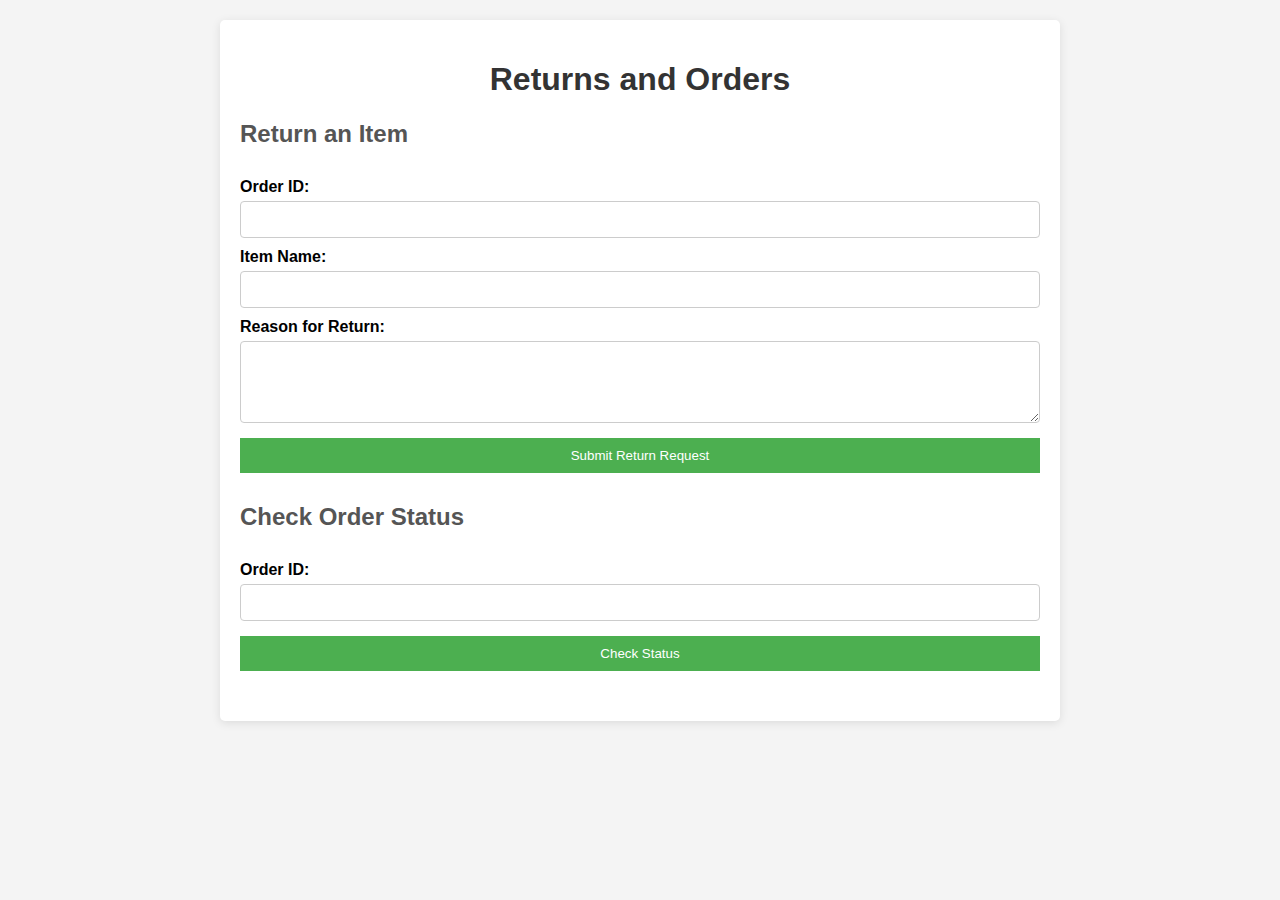
<file: returns-order.html>
<!DOCTYPE html>
<html lang="en">
<head>
    <meta charset="UTF-8">
    <meta name="viewport" content="width=device-width, initial-scale=1.0">
    <title>Returns and Orders</title>
    <link rel="stylesheet" href="Sty.css">
</head>
<body>
    <div class="container">
        <h1>Returns and Orders</h1>

        <section class="returns">
            <h2>Return an Item</h2>
            <form>
                <label for="order-id">Order ID:</label>
                <input type="text" id="order-id" required>
                
                <label for="item-name">Item Name:</label>
                <input type="text" id="item-name" required>
                
                <label for="reason">Reason for Return:</label>
                <textarea id="reason" rows="4" required></textarea>
                
                <button type="submit" class="submit-btn">Submit Return Request</button>
            </form>
        </section>

        <section class="order-status">
            <h2>Check Order Status</h2>
            <form>
                <label for="order-id-status">Order ID:</label>
                <input type="text" id="order-id-status" required>
                
                <button type="submit" class="submit-btn">Check Status</button>
            </form>
        </section>
    </div>
</body>
</html>
</file>
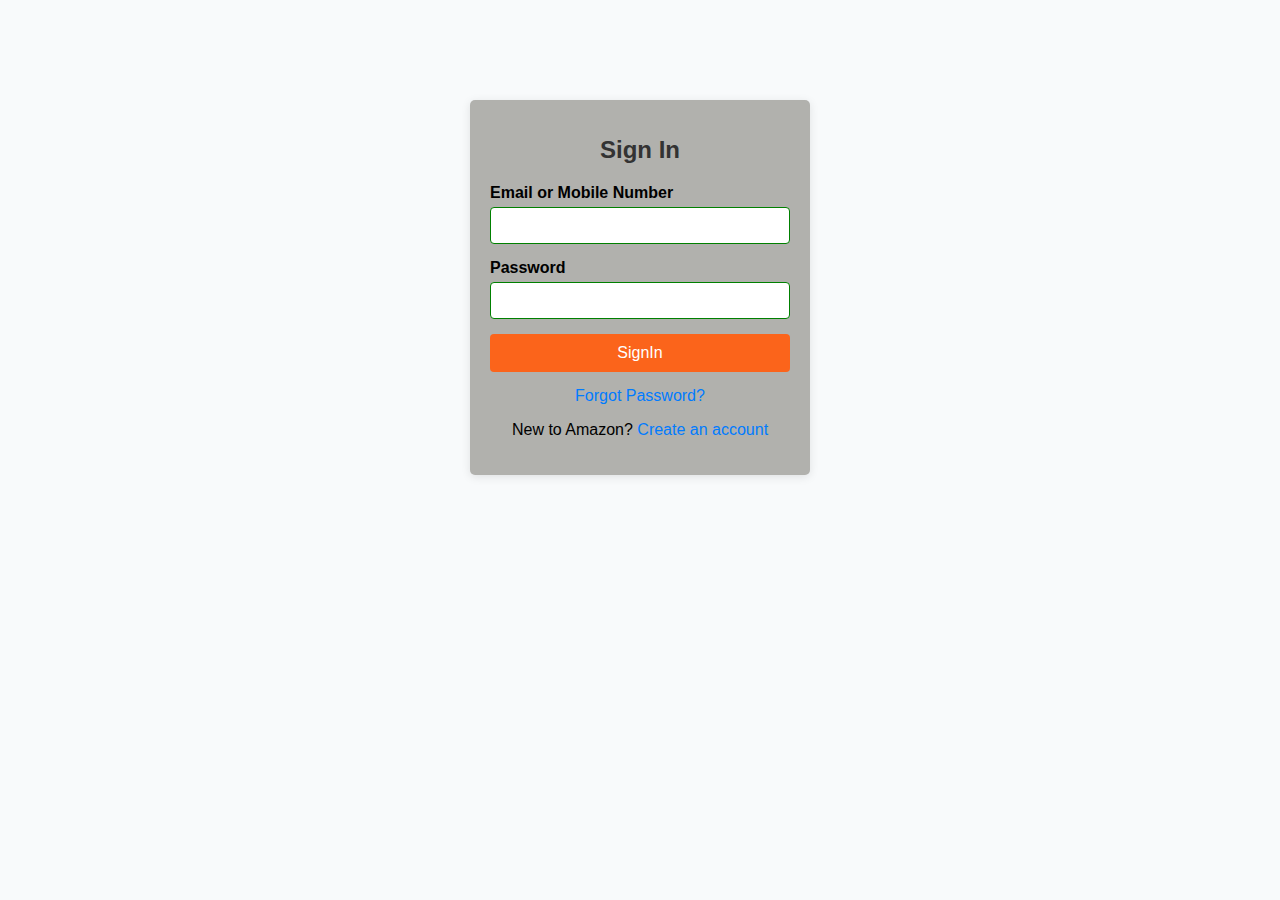
<file: SignIn.html>
<!DOCTYPE html>
<html lang="en">
<head>
    <meta charset="UTF-8">
    <meta name="viewport" content="width=device-width, initial-scale=1.0">
    <link rel="stylesheet" href="Styl.css">
    <title>Sign In - Amazon Clone</title>
</head>
<body>
    <div class="login-container">
        <div class="login-header">
            <h1>Sign In</h1>
        </div>
        <form class="login-form">
            <div class="form-group">
                <label for="email">Email or Mobile Number</label>
                <input type="text" id="email" name="email" required>
            </div>
            <div class="form-group">
                <label for="password">Password</label>
                <input type="password" id="password" name="password" required>
            </div>
            <button type="submit" class="login-button">SignIn</button>
            <div class="footer-links">
                <a href="#">Forgot Password?</a>
                <p>New to Amazon? <a href="#">Create an account</a></p>
            </div>
        </form>
    </div>
</body>
</html>
</file>
<file: Sty.css>
body {
    font-family: Arial, sans-serif;
    background-color: #f4f4f4;
    margin: 0;
    padding: 20px;
}

.container {
    max-width: 800px;
    margin: auto;
    background: #fff;
    padding: 20px;
    border-radius: 5px;
    box-shadow: 0 2px 10px rgba(0, 0, 0, 0.1);
}

h1 {
    text-align: center;
    color: #333;
}

section {
    margin-bottom: 30px;
}

h2 {
    color: #555;
}

form {
    display: flex;
    flex-direction: column;
}

label {
    margin: 10px 0 5px;
    font-weight: bold;
}

input[type="text"],
textarea {
    padding: 10px;
    border: 1px solid #ccc;
    border-radius: 4px;
}

textarea {
    resize: vertical;
}

.submit-btn {
    margin-top: 15px;
    background-color: #4CAF50;
    color: white;
    border: none;
    padding: 10px 15px;
    cursor: pointer;
}

.submit-btn:hover {
    background-color: #45a049;
}
</file>
<file: Styl.css>
body {
    font-family: Arial, sans-serif;
    margin: 0;
    padding: 0;
    background-color:rgb(248, 250, 251);
}

.login-container {
    width: 300px;
    margin: 100px auto;
    padding: 20px;
    background-color:rgb(177, 177, 173);
    box-shadow: 0 2px 10px rgba(0, 0, 0, 0.1);
    border-radius: 5px;
}

.login-header {
    text-align: center;
    margin-bottom: 20px;
}

.login-header h1 {
    font-size: 24px;
    color: #333;
}

.form-group {
    margin-bottom: 15px;
}

.form-group label {
    display: block;
    margin-bottom: 5px;
    font-weight: bold;
}

.form-group input {
    width: 100%;
    padding: 10px;
    border: 1px solid green;
    border-radius: 4px;
    box-sizing: border-box;
}

.login-button {
    width: 100%;
    padding: 10px;
    background-color: #fb641b;
    color: white;
    border: none;
    border-radius: 4px;
    cursor: pointer;
    font-size: 16px;
}

.login-button:hover {
    background-color: #e84118;
}

.footer-links {
    text-align: center;
    margin-top: 15px;
}

.footer-links a {
    color: #007bff;
    text-decoration: none;
}

.footer-links a:hover {
    text-decoration: underline;
}
</file>
